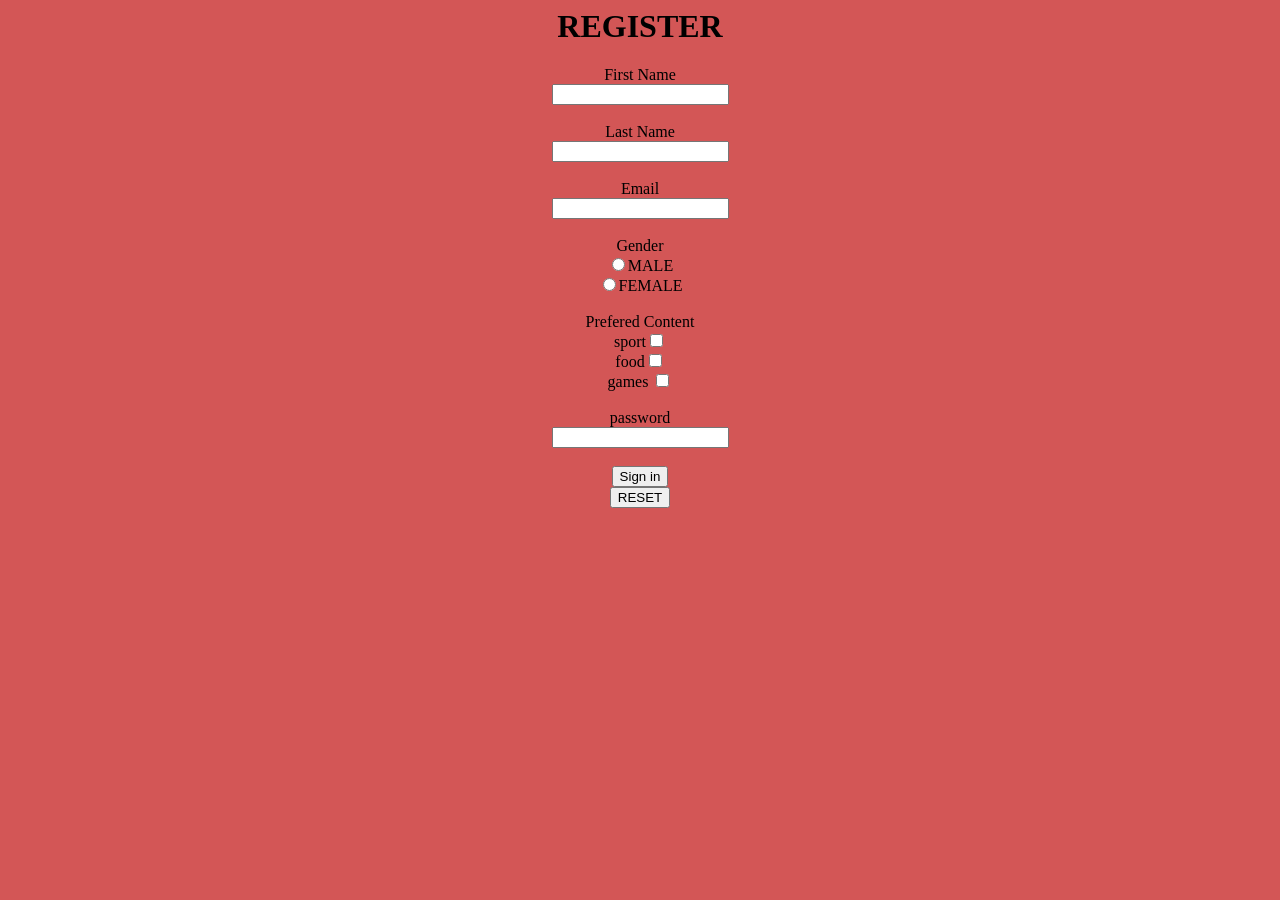
<file: index.html>
<html>
 <head>
     <title> REGISTER PAGE </title>
     <link rel="stylesheet" href="design.css">









 </head>
 <body>
<form action="file:///C:/Users/salma/OneDrive/Desktop/project%20cs/first%20page.html" target="_self" > 
     <H1>REGISTER</H1>
         First Name <br>
	     <input type="text" name="First Name" value="" required ><br><br>
	   Last Name <br>
	     <input type="text" name="Last Name" required > <br>
	<br> Email<br>
	     <input type="text" name="Email" required> <br>
	 <br>Gender<br>
	     <input type="radio" required name="Gender" value="male"><label for="male">MALE</label>
		 <BR>
		 <input type="radio" required name="Gender" value="female"><label for="female">FEMALE</label><br>
	     <br>Prefered Content 
	     <br>sport<input type="checkbox">
	      <BR>
	     food<input type="checkbox">
	     <BR>
	     games <input type="checkbox"><br>
	     <BR>
	     password<br>
	     <input type="password" name="pwd"></BR>
	     </BR>
	     <input type="submit" value="Sign in">
	     </BR>
	     <input type="reset" value="RESET">










		 


</form>

</html>

 </body>

</html>
</file>
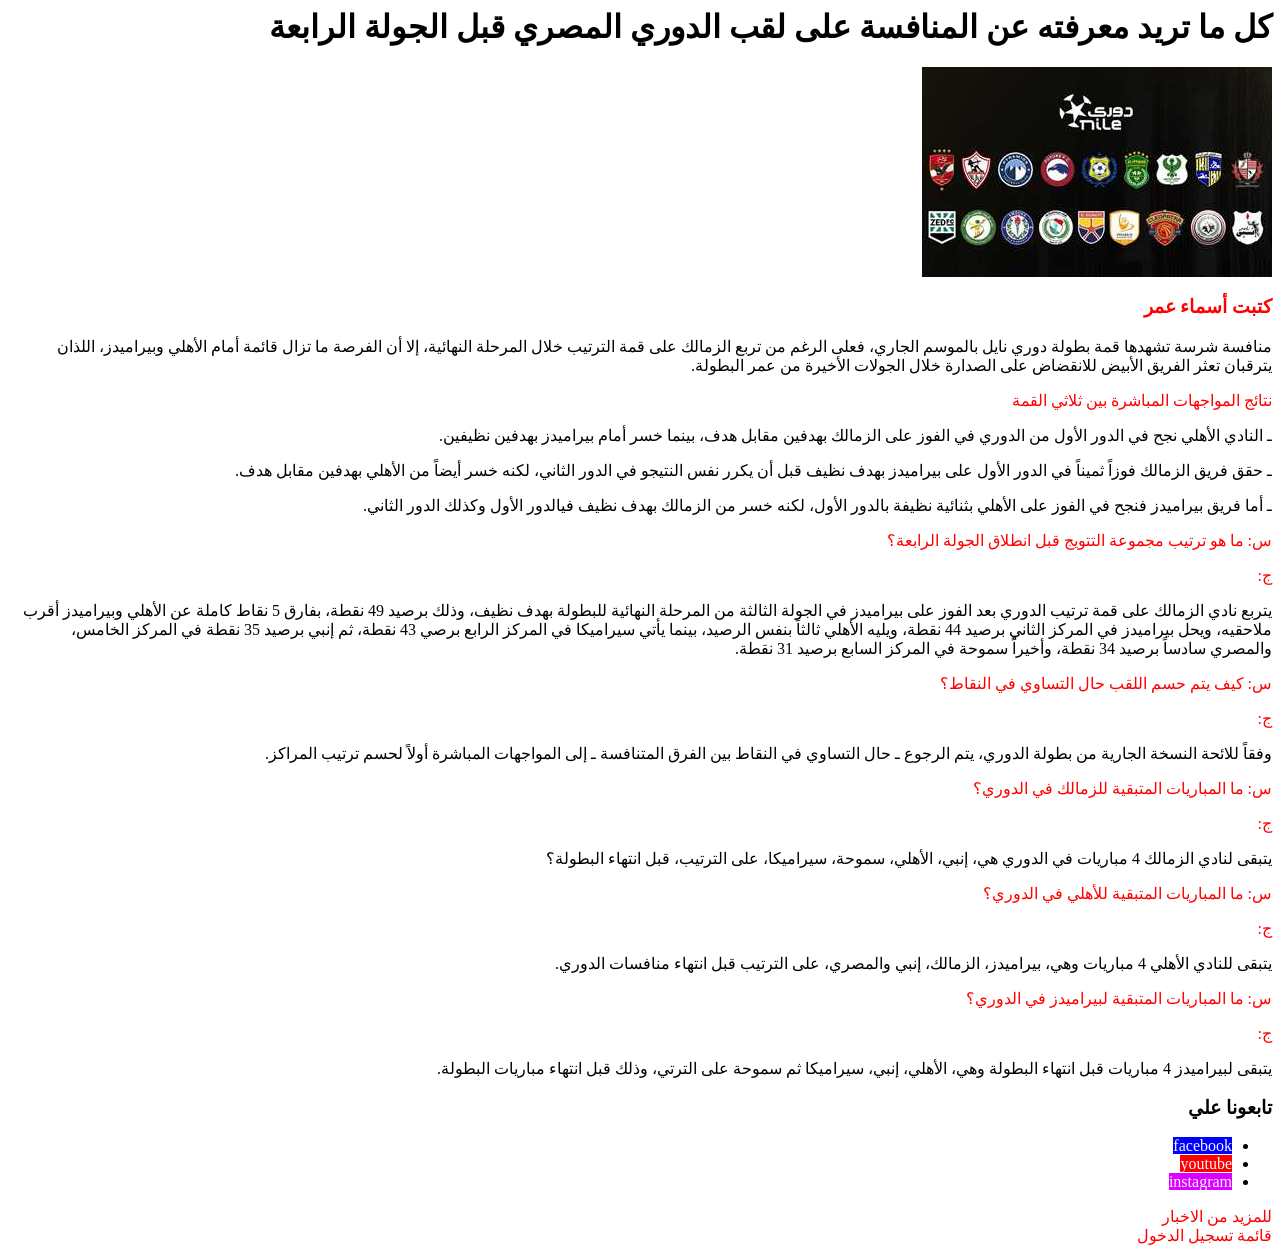
<file: first page.html>
<html>
 <head>
     <title>First Page</title>
    




 <style > 
  body{background-image:https://media.filgoal.com/news/medium/331212_0.jpg;}
  a{color: rgb(255, 0, 0);text-decoration:none;}
  
 </style>



 </head>
 <body dir="rtl" lang="ar" style="background-image:https://media.filgoal.com/news/medium/331212_0.jpg.jpg;"> 
      <h1>كل ما تريد معرفته عن المنافسة على لقب الدوري المصري قبل الجولة الرابعة</h1>
      <img src="image3.jpg">
    <h3 style="color: red;">كتبت أسماء عمر</h3>
    <p>منافسة شرسة تشهدها قمة بطولة دوري نايل بالموسم الجاري، فعلى الرغم من تربع الزمالك على قمة الترتيب خلال المرحلة النهائية، إلا أن الفرصة ما تزال قائمة أمام الأهلي وبيراميدز، اللذان يترقبان تعثر الفريق الأبيض للانقضاض على الصدارة خلال الجولات الأخيرة من عمر البطولة.</p>
    <p style="color: red;">نتائج المواجهات المباشرة بين ثلاثي القمة</p>
    <p>ـ النادي الأهلي نجح في الدور الأول من الدوري في الفوز على الزمالك بهدفين مقابل هدف، بينما خسر أمام بيراميدز بهدفين نظيفين.</p> 
    <p>ـ حقق فريق الزمالك فوزاً ثميناً في الدور الأول على بيراميدز بهدف نظيف قبل أن يكرر نفس النتيجو في الدور الثاني، لكنه خسر أيضاً من الأهلي بهدفين مقابل هدف.</p>
    <p>ـ أما فريق بيراميدز فنجح في الفوز على الأهلي بثنائية نظيفة بالدور الأول، لكنه خسر من الزمالك بهدف نظيف فيالدور الأول وكذلك الدور الثاني.</p>
    <p style="color: red;">س: ما هو ترتيب مجموعة التتويج قبل انطلاق الجولة الرابعة؟</p>
    <p style="color: red;">ج:</p>
    <p>يتربع نادي الزمالك على قمة ترتيب الدوري بعد الفوز على بيراميدز في الجولة الثالثة من المرحلة النهائية للبطولة بهدف نظيف، وذلك برصيد 49 نقطة، بفارق 5 نقاط كاملة عن الأهلي وبيراميدز أقرب ملاحقيه، ويحل بيراميدز في المركز الثاني برصيد 44 نقطة، ويليه الأهلي ثالثاً بنفس الرصيد، بينما يأتي سيراميكا في المركز الرابع برصي 43 نقطة، ثم إنبي برصيد 35 نقطة في المركز الخامس، والمصري سادساً برصيد 34 نقطة، وأخيراً سموحة في المركز السابع برصيد 31 نقطة.
     </p>
    <p style="color: red;">س: كيف يتم حسم اللقب حال التساوي في النقاط؟</p>
    <p style="color: red;">ج:</p>
    <p>وفقاً للائحة النسخة الجارية من بطولة الدوري، يتم الرجوع ـ حال التساوي في النقاط بين الفرق المتنافسة ـ  إلى المواجهات المباشرة أولاً لحسم ترتيب المراكز.</p>
    <p style="color: red;">س: ما المباريات المتبقية للزمالك في الدوري؟</p>
    <p style="color: red;">ج:</p>
    
    <p>يتبقى لنادي الزمالك 4 مباريات في الدوري هي، إنبي، الأهلي، سموحة، سيراميكا، على الترتيب، قبل انتهاء البطولة؟</p>
    <p style="color: red;">س: ما المباريات المتبقية للأهلي في الدوري؟</p>
    <p style="color: red;">ج:</p>
    <p>يتبقى للنادي الأهلي 4 مباريات وهي، بيراميدز، الزمالك، إنبي والمصري، على الترتيب قبل انتهاء منافسات الدوري.</p>
    <p  style="color: red;">س: ما المباريات المتبقية لبيراميدز في الدوري؟</p>
    <p style="color: red;">ج:</p>
    <p>يتبقى لبيراميدز 4 مباريات قبل انتهاء البطولة وهي، الأهلي، إنبي، سيراميكا ثم سموحة على الترتي، وذلك قبل انتهاء مباريات البطولة.</p>
    <p></p>
    <h3>تابعونا علي </h3>
    <ul><li><a href="https://www.facebook.com" style="background-color: blue;color: aliceblue;" >facebook</a></li>
        <li><a href="https://www.youtube.com" style="background-color: rgb(255, 0, 0);color: aliceblue;">youtube</a></li>
        <li><a href="https://www.instagram.com" style="background-color: rgb(221, 0, 255);color: aliceblue;">instagram</a></li>
     </ul>
    <p></p>
    <p></p>
    <p></p>
    <p></p>

    
    
    
    
    
    
    
    
    
    
    
    
    
    
    
    
    
    
    
    
    
    
    
    
    
    
    
    <a href="file:///C:/Users/salma/OneDrive/Desktop/project%20cs/second%20page.html">للمزيد من الاخبار</a><br>
    <a href="file:///C:/Users/salma/OneDrive/Desktop/project%20cs/register%20page.HTML">قائمة تسجيل الدخول </a>


 </body>

</html>
</file>
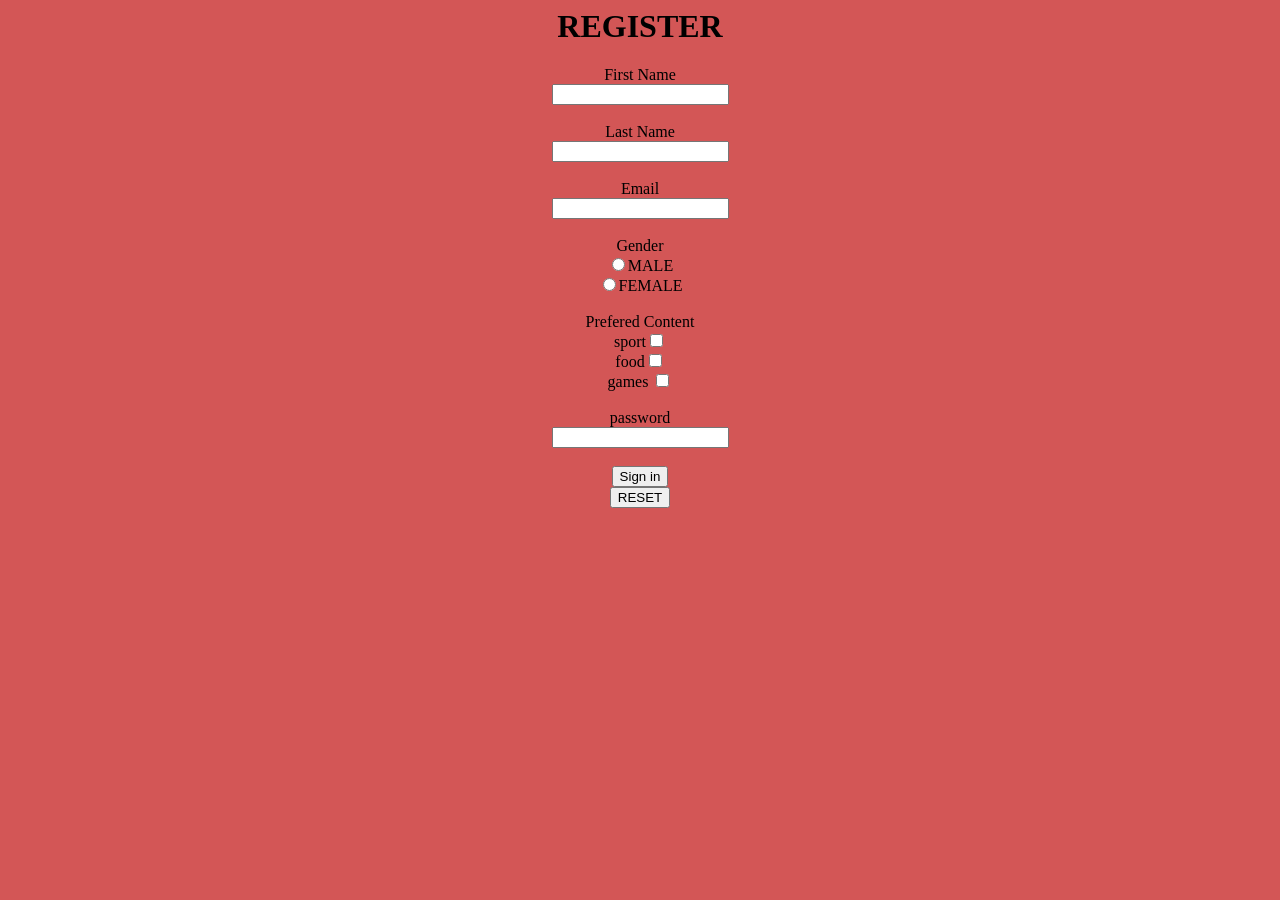
<file: register page.HTML>
<html>
 <head>
     <title> REGISTER PAGE </title>
     <link rel="stylesheet" href="design.css">









 </head>
 <body>
<form action="file:///C:/Users/salma/OneDrive/Desktop/project%20cs/first%20page.html" target="_self" > 
     <H1>REGISTER</H1>
         First Name <br>
	     <input type="text" name="First Name" value="" required ><br><br>
	   Last Name <br>
	     <input type="text" name="Last Name" required > <br>
	<br> Email<br>
	     <input type="text" name="Email" required> <br>
	 <br>Gender<br>
	     <input type="radio" required name="Gender" value="male"><label for="male">MALE</label>
		 <BR>
		 <input type="radio" required name="Gender" value="female"><label for="female">FEMALE</label><br>
	     <br>Prefered Content 
	     <br>sport<input type="checkbox">
	      <BR>
	     food<input type="checkbox">
	     <BR>
	     games <input type="checkbox"><br>
	     <BR>
	     password<br>
	     <input type="password" name="pwd"></BR>
	     </BR>
	     <input type="submit" value="Sign in">
	     </BR>
	     <input type="reset" value="RESET">










		 


</form>

 </body>

</html>
</file>
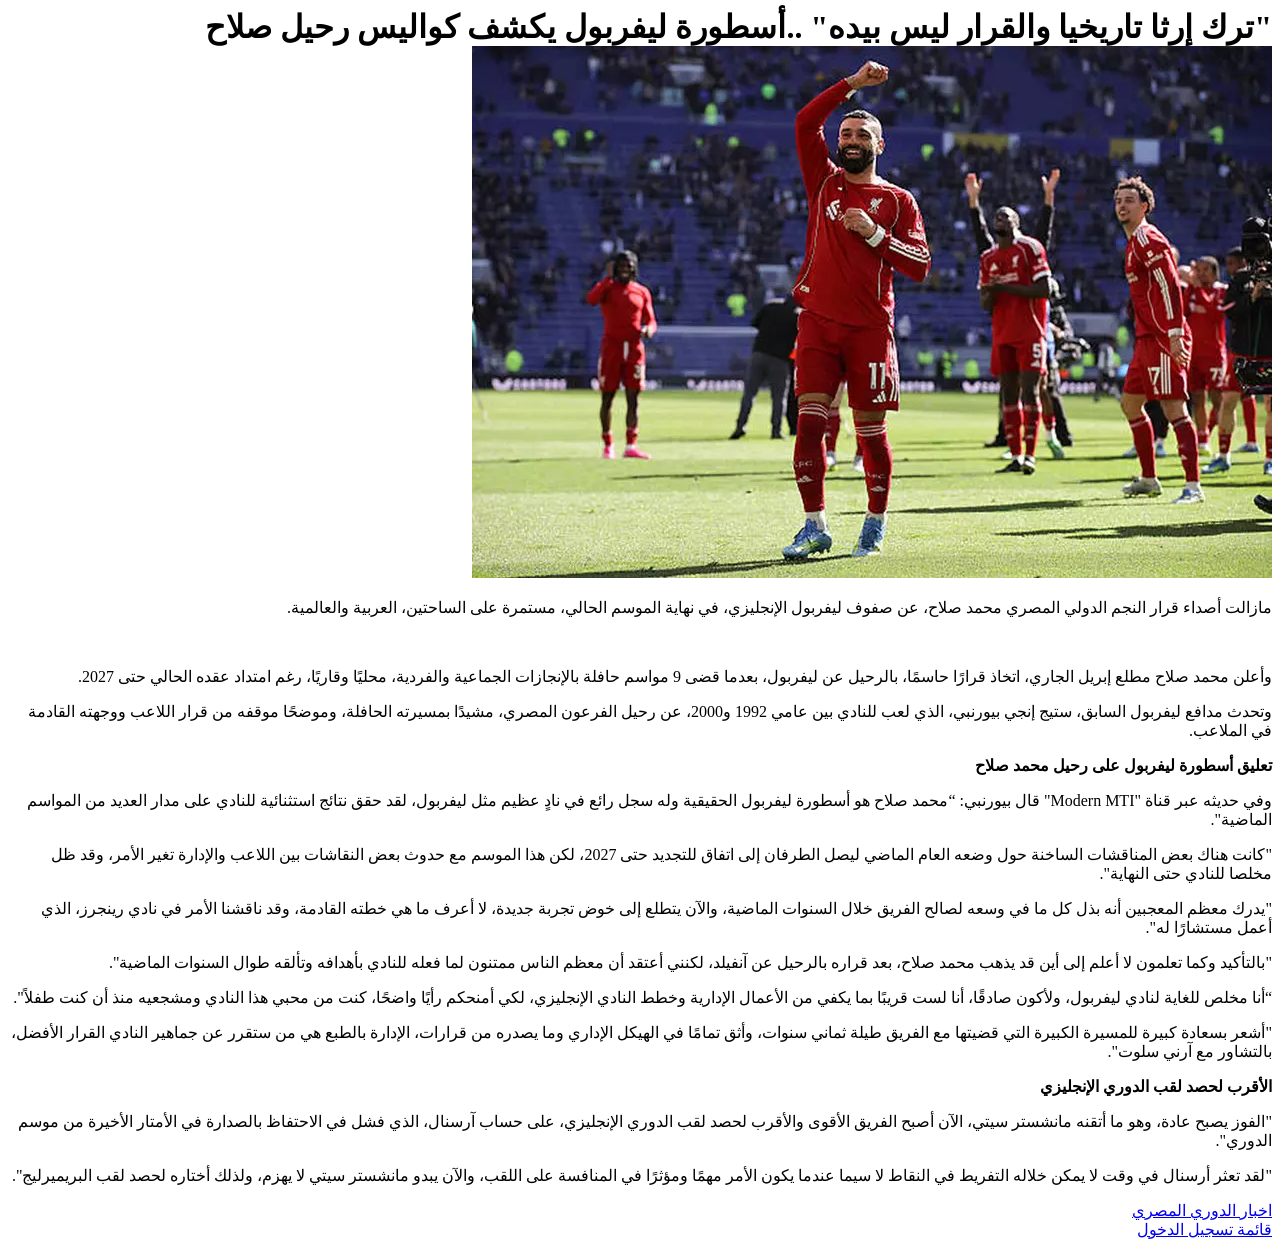
<file: second page.html>
<!DOCTYPE html>
<html> 
 
 <head >
     <title>Second Page</title>

<style > 
  body{background-image:https://media.filgoal.com/news/medium/331212_0.jpg;}
  
 </style>








 </head>
 <body dir="rtl" lang="ar">
     <h1 style="display: inline;" >"ترك إرثا تاريخيا والقرار ليس بيده"    </h1><h1 style="display: inline;"> ..أسطورة ليفربول يكشف كواليس رحيل صلاح</h1>
     <img src="image1.jpg" class="mo salah">
     <!--بداية الخبر -->
         <p>مازالت أصداء قرار النجم الدولي المصري محمد صلاح، عن صفوف ليفربول الإنجليزي، في نهاية الموسم الحالي، مستمرة على الساحتين، العربية والعالمية.</p>
         </br>
         <p>وأعلن محمد صلاح مطلع إبريل الجاري، اتخاذ قرارًا حاسمًا، بالرحيل عن ليفربول، بعدما قضى 9 مواسم حافلة بالإنجازات الجماعية والفردية، محليًا وقاريًا، رغم امتداد عقده الحالي حتى 2027.</p>
         <p>وتحدث مدافع ليفربول السابق، ستيج إنجي بيورنبي، الذي لعب للنادي بين عامي 1992 و2000، عن رحيل الفرعون المصري، مشيدًا بمسيرته الحافلة، وموضحًا موقفه من قرار اللاعب ووجهته القادمة في الملاعب.</p>
    
    
         <b>تعليق أسطورة ليفربول على رحيل محمد صلاح</b>
         <p>وفي حديثه عبر قناة "Modern MTI" قال بيورنبي: “محمد صلاح هو أسطورة ليفربول الحقيقية وله سجل رائع في نادٍ عظيم مثل ليفربول، لقد حقق نتائج استثنائية للنادي على مدار العديد من المواسم الماضية".</p>
         <p>"كانت هناك بعض المناقشات الساخنة حول وضعه العام الماضي ليصل الطرفان إلى اتفاق للتجديد حتى 2027، لكن هذا الموسم مع حدوث بعض النقاشات بين اللاعب والإدارة تغير الأمر، وقد ظل مخلصا للنادي حتى النهاية".</p>
         <p>"يدرك معظم المعجبين أنه بذل كل ما في وسعه لصالح الفريق خلال السنوات الماضية، والآن يتطلع إلى خوض تجربة جديدة، لا أعرف ما هي خطته القادمة، وقد ناقشنا الأمر في نادي رينجرز، الذي أعمل مستشارًا له".</p>
         <p>"بالتأكيد وكما تعلمون لا أعلم إلى أين قد يذهب محمد صلاح، بعد قراره بالرحيل عن آنفيلد، لكنني أعتقد أن معظم الناس ممتنون لما فعله للنادي بأهدافه وتألقه طوال السنوات الماضية".</p>
         <p>“أنا مخلص للغاية لنادي ليفربول، ولأكون صادقًا، أنا لست قريبًا بما يكفي من الأعمال الإدارية وخطط النادي الإنجليزي، لكي أمنحكم رأيًا واضحًا، كنت من محبي هذا النادي ومشجعيه منذ أن كنت طفلاً".</p> 
         <p>"أشعر بسعادة كبيرة للمسيرة الكبيرة التي قضيتها مع الفريق طيلة ثماني سنوات، وأثق تمامًا في الهيكل الإداري وما يصدره من قرارات، الإدارة بالطبع هي من ستقرر عن جماهير النادي القرار الأفضل، بالتشاور مع آرني سلوت".</p> 
     
         <b>الأقرب لحصد لقب الدوري الإنجليزي</b>
         <p>"الفوز يصبح عادة، وهو ما أتقنه مانشستر سيتي، الآن أصبح الفريق الأقوى والأقرب لحصد لقب الدوري الإنجليزي، على حساب آرسنال، الذي فشل في الاحتفاظ بالصدارة في الأمتار الأخيرة من موسم الدوري".</p> 
         <p>"لقد تعثر أرسنال في وقت لا يمكن خلاله التفريط في النقاط لا سيما عندما يكون الأمر مهمًا ومؤثرًا في المنافسة على اللقب، والآن يبدو مانشستر سيتي لا يهزم، ولذلك أختاره لحصد لقب البريميرليج".</p> 
     <!--نهاية الخبر--> 
     <a href="file:///C:/Users/salma/OneDrive/Desktop/project%20cs/first%20page.html">اخبار الدوري المصري</a>
     </br>
     <a href="file:///C:/Users/salma/OneDrive/Desktop/project%20cs/register%20page.HTML">قائمة تسجيل الدخول </a>
   
   
   
   
   
   
   
     <p></p> 
     <p></p>
     <p></p> 
     <p></p>










 </body>

</html>
</file>
<file: design.css>
form { color: rgb(0, 0, 0); text-align: center;}
body {background-color: rgb(211, 86, 86);}
</file>
